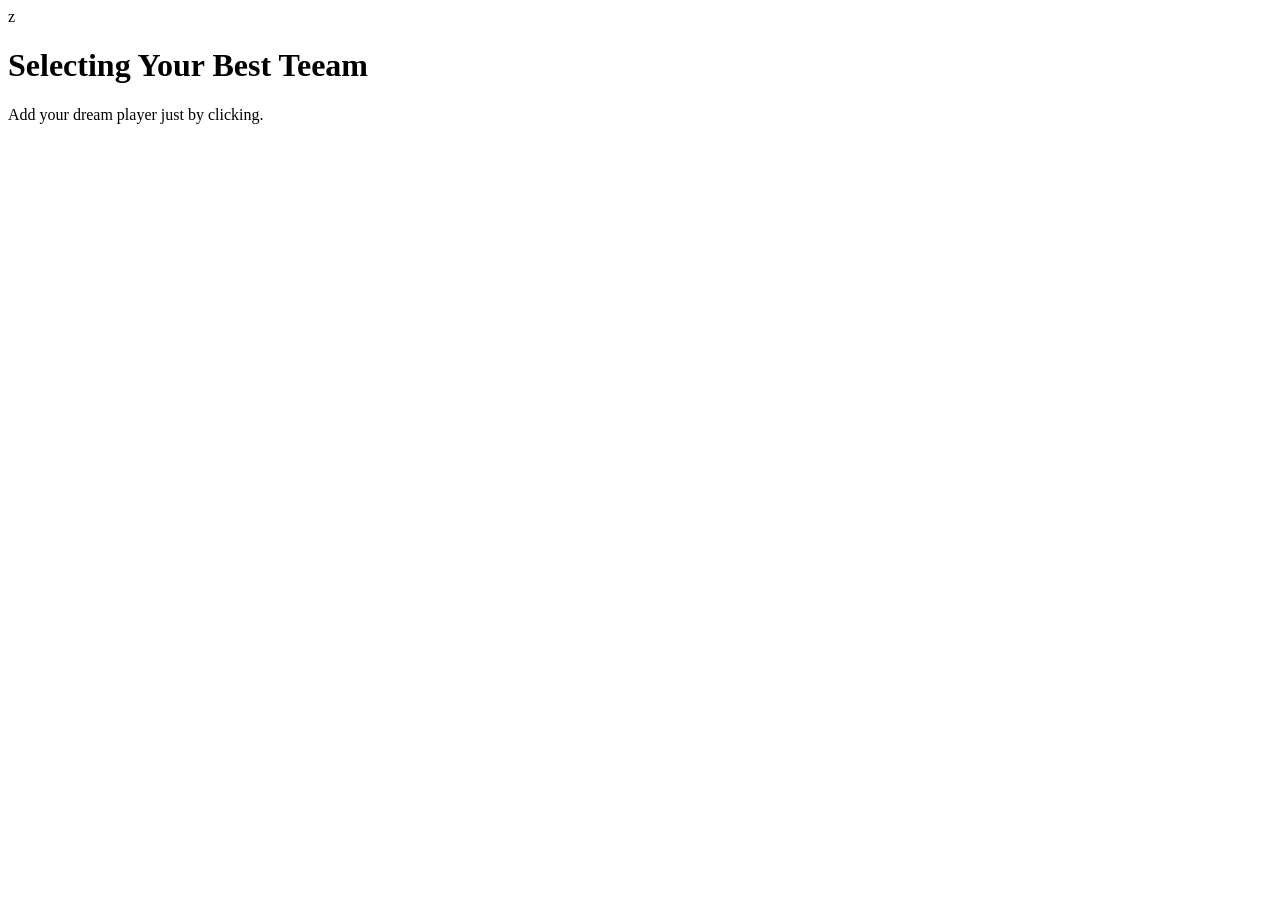
<file: select five.img/index.html>
<!DOCTYPE html>
<html lang="en">
  <head>
   z <meta charset="UTF-8" />
    <meta http-equiv="X-UA-Compatible" content="IE=edge" />
    <meta name="viewport" content="width=device-width, initial-scale=1.0" />
    <title>Build Your Dream Team</title>

    <!-- Google Fonts -->
    <link rel="preconnect" href="https://fonts.gstatic.com" crossorigin />
    <link
      href="https://fonts.googleapis.com/css2?family=Berkshire+Swash&display=swap"
      rel="stylesheet"
    />
    <link rel="preconnect" href="https://fonts.gstatic.com" crossorigin />
    <link
      href="https://fonts.googleapis.com/css2?family=Manrope&display=swap"
      rel="stylesheet"
    />

    <!-- CSS Output File -->
    <link rel="stylesheet" href="" />
  </head>
  <body class="font-['Manrope']">
    <!-- Header Section Starts -->
    <header
      class="w-full h-[300px] lg:h-[350px] bg-gray-900 text-center flex justify-center items-center p-5"
    >
      <div class="content max-w-3xl space-y-2">
        <h1
          class="text-4xl lg:text-5xl font-medium text-orange-300 font-['Berkshire_Swash']"
        >
          Selecting Your Best Teeam
        </h1>
        <p class="text-md">
          Add your dream player just by clicking.
        </p>
      </div>
    </header>
    <!-- Header Section Ends  -->
</file>
